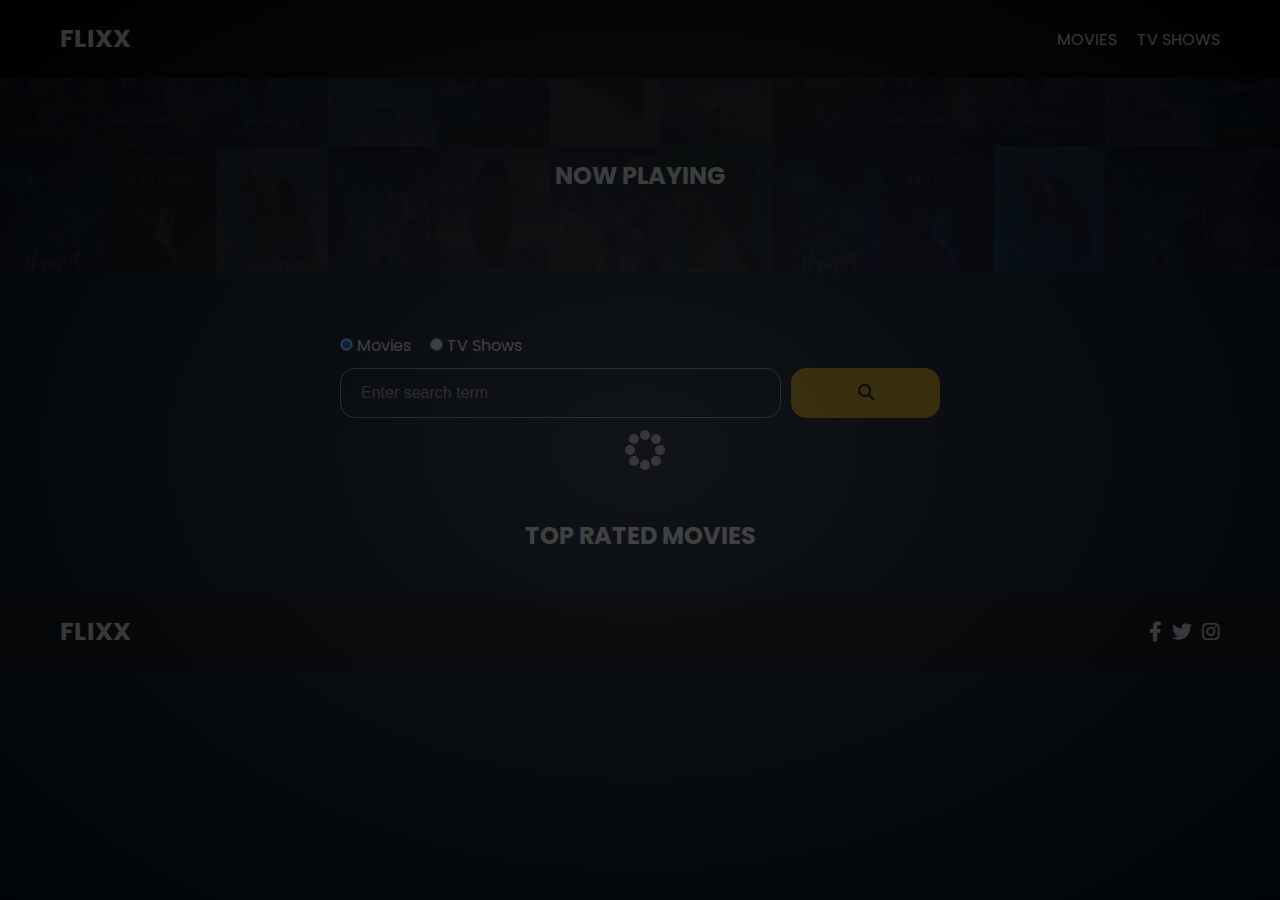
<file: index.html>
<!DOCTYPE html>
<html lang="en">
  <head>
    <meta charset="UTF-8" />
    <meta http-equiv="X-UA-Compatible" content="IE=edge" />
    <meta name="viewport" content="width=device-width, initial-scale=1.0" />
    <link rel="preconnect" href="https://fonts.googleapis.com" />
    <link rel="preconnect" href="https://fonts.gstatic.com" crossorigin />
    <link
      href="https://fonts.googleapis.com/css2?family=Poppins:wght@300;400;700&display=swap"
      rel="stylesheet"
    />
    <link rel="stylesheet" href="lib/swiper.css" />
    <link rel="stylesheet" href="lib/fontawesome.css" />
    <link rel="stylesheet" href="css/style.css" />
    <link rel="stylesheet" href="css/spinner.css" />
    <script src="lib/swiper.js"></script>
    <script src="js/script.js" defer></script>
    <title>Flixx</title>
  </head>
  <body>
    <header class="main-header">
      <div class="container">
        <div class="logo"><a href="/">FLIXX</a></div>
        <nav>
          <ul>
            <li>
              <a class="nav-link" href="/">Movies</a>
            </li>
            <li>
              <a class="nav-link" href="/shows.html">TV Shows</a>
            </li>
          </ul>
        </nav>
      </div>
    </header>

    <!-- Now Playing Section -->
    <section class="now-playing">
      <h2>Now Playing</h2>
      <div class="swiper">
        <div class="swiper-wrapper"></div>
      </div>
    </section>

    <!-- Search Movies -->
    <section class="search">
      <div class="container">
        <div id="alert"></div>
        <form action="/search.html" class="search-form">
          <!-- movies and shows radio box -->
          <div class="search-radio">
            <input type="radio" id="movie" name="type" value="movie" checked />
            <label for="movie">Movies</label>
            <input type="radio" id="tv" name="type" value="tv" />
            <label for="tv">TV Shows</label>
          </div>
          <div class="search-flex">
            <input
              type="text"
              name="search-term"
              id="search-term"
              placeholder="Enter search term"
            />
            <button class="btn" type="submit">
              <i class="fas fa-search"></i>
            </button>
          </div>
        </form>
      </div>
    </section>

    <!-- Top Rated Movies -->
    <section class="container">
      <h2>Top Rated Movies</h2>
      <div id="popular-movies" class="grid"></div>
    </section>

    <!-- Footer -->
    <footer class="main-footer">
      <div class="container">
        <div class="logo"><span>FLIXX</span></div>
        <div class="social-links">
          <a href="https://www.facebook.com" target="_blank"
            ><i class="fab fa-facebook-f"></i
          ></a>
          <a href="https://www.twitter.com" target="_blank"
            ><i class="fab fa-twitter"></i
          ></a>
          <a href="https://www.instagram.com" target="_blank"
            ><i class="fab fa-instagram"></i
          ></a>
        </div>
      </div>
    </footer>

    <div class="spinner"></div>
  </body>
</html>
</file>
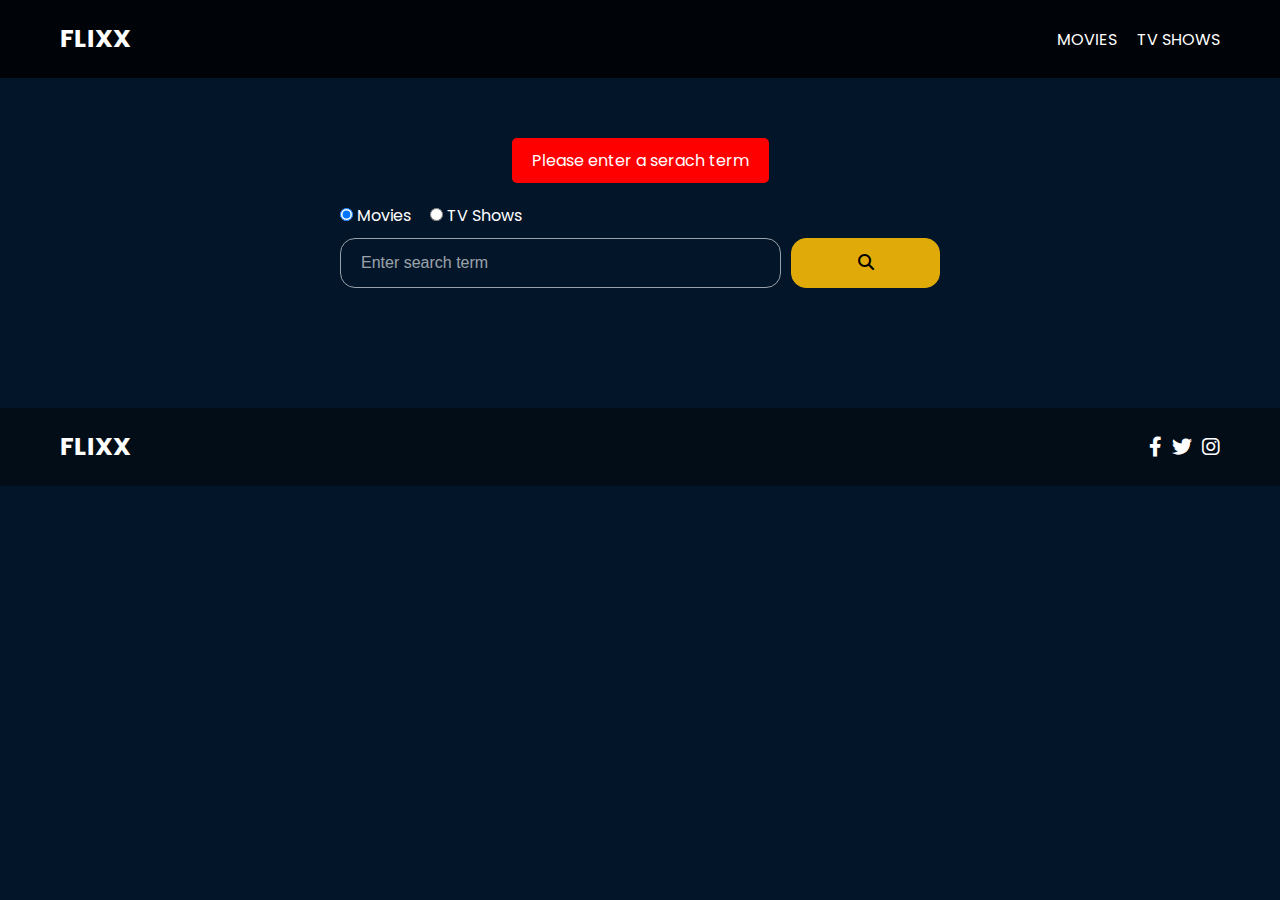
<file: search.html>
<!DOCTYPE html>
<html lang="en">
  <head>
    <meta charset="UTF-8" />
    <meta http-equiv="X-UA-Compatible" content="IE=edge" />
    <meta name="viewport" content="width=device-width, initial-scale=1.0" />
    <link rel="preconnect" href="https://fonts.googleapis.com" />
    <link rel="preconnect" href="https://fonts.gstatic.com" crossorigin />
    <link
      href="https://fonts.googleapis.com/css2?family=Poppins:wght@300;400;700&display=swap"
      rel="stylesheet"
    />
    <link rel="stylesheet" href="lib/fontawesome.css" />
    <link rel="stylesheet" href="css/style.css" />
    <link rel="stylesheet" href="css/spinner.css" />
    <script src="js/script.js" defer></script>
    <title>Flixx | Search Movies & Shows</title>
  </head>
  <body>
    <header class="main-header">
      <div class="container">
        <div class="logo"><a href="/">FLIXX</a></div>
        <nav>
          <ul>
            <li>
              <a class="nav-link" href="/">Movies</a>
            </li>
            <li>
              <a class="nav-link" href="/shows.html">TV Shows</a>
            </li>
          </ul>
        </nav>
      </div>
    </header>

    <!-- Search Movies -->
    <section class="search">
      <div class="container">
        <div id="alert"></div>
        <form action="/search.html" class="search-form">
          <div class="search-radio">
            <input type="radio" id="movie" name="type" value="movie" checked />
            <label for="movie">Movies</label>
            <input type="radio" id="tv" name="type" value="tv" />
            <label for="tv">TV Shows</label>
          </div>
          <div class="search-flex">
            <input
              type="text"
              name="search-term"
              id="search-term"
              placeholder="Enter search term"
            />
            <button class="btn" type="submit">
              <i class="fas fa-search"></i>
            </button>
          </div>
        </form>
      </div>
    </section>

    <!-- Search Results -->
    <section id="search-results-wrapper" class="container">
      <heading id="search-results-heading"></heading>
      <div id="search-results" class="grid"></div>
      <div id="pagination"></div>
    </section>

    <!-- Footer -->
    <footer class="main-footer">
      <div class="container">
        <div class="logo"><span>FLIXX</span></div>
        <div class="social-links">
          <a href="https://www.facebook.com" target="_blank"
            ><i class="fab fa-facebook-f"></i
          ></a>
          <a href="https://www.twitter.com" target="_blank"
            ><i class="fab fa-twitter"></i
          ></a>
          <a href="https://www.instagram.com" target="_blank"
            ><i class="fab fa-instagram"></i
          ></a>
        </div>
      </div>
    </footer>

    <div class="spinner"></div>
  </body>
</html>
</file>
<file: css/style.css>
*,
*::before,
*::after {
  box-sizing: border-box;
  padding: 0;
  margin: 0;
}

:root {
  --color-primary: #021529;
  --color-secondary: #E0AB09;
}

body {
  font-family: 'Poppins', sans-serif;
  font-size: 16px;
  background: var(--color-primary);
  color: #fff;
  overflow-x: hidden;
}

a {
  color: #fff;
  text-decoration: none;
}

ul {
  list-style: none;
}

.text-primary {
  color: var(--color-secondary);
}

.text-secondary {
  color: var(--color-secondary);
}

.active {
  color: var(--color-secondary);
  font-weight: 700;
}

.back {
  margin-top: 30px;
}

.btn {
  display: inline-block;
  padding: 0.5rem 1rem;
  border: 1px solid var(--color-secondary);
  border-radius: 15px;
  color: #fff;
  cursor: pointer;
  background: transparent;
  transition: all 0.3s ease-in-out;
}

.btn:hover {
  background: var(--color-secondary);
  color: #000;
}

.btn:disabled {
  border-color: #ccc;
  cursor: not-allowed;
}

.btn:disabled:hover {
  background: transparent;
  color: #fff;
}

.container {
  max-width: 1200px;
  width: 100%;
  margin: 0 auto;
  padding: 0 20px;
}

.main-header .container {
  display: flex;
  justify-content: space-between;
  align-items: center;
  padding: 0 20px;
}

.main-header {
  padding: 20px 0;
  background: rgba(0, 0, 0, 0.8);
}

.main-header .logo {
  color: #fff;
  font-size: 25px;
  font-weight: 700;
  text-transform: uppercase;
}

.main-header ul {
  display: flex;
}

.main-header ul li {
  margin-left: 20px;
}

.main-header ul li a {
  font-size: 16px;
  text-transform: uppercase;
}

.main-header ul li a:hover {
  color: var(--color-secondary);
}

/* Grid */
.grid {
  display: grid;
  grid-template-columns: repeat(auto-fit, minmax(250px, 1fr));
  grid-gap: 20px;
}

/* Card */
.card {
  background: #04376b;
  padding: 5px;
  border-radius: 30px;
}

.card img {
  width: 100%;
  border-radius: 30px;
}

.card-body {
  padding: 10px;
  font-size: 20px;
}

.card:hover {
  transform: scale(1.05);
  transition: all 0.5s ease-in-out;
  background: #0a4b8f;
}

.text-muted {
  font-size: 12px;
}

/* Footer */
.main-footer {
  background: #020d18;
  padding: 20px 0;
  margin-top: 20px;
}

.main-footer .container {
  display: flex;
  justify-content: space-between;
  align-items: center;
}

.main-footer .container .logo {
  color: #fff;
  font-size: 25px;
  font-weight: 700;
  text-transform: uppercase;
}

.main-footer .container .social-links {
  display: flex;
  font-size: 20px;
}

.main-footer .container .social-links a {
  margin-left: 10px;
  color: #fff;
}

.main-footer .container .social-links a:hover {
  color: var(--color-secondary);
}

/* Section: Now Playing */

section.now-playing {
  padding: 60px;
  background: url(../images/showcase-bg.jpg) no-repeat center center/cover;
}

section h2 {
  margin: 20px 0;
  text-align: center;
  text-transform: uppercase;
}

/* Slider */
.swiper {
  width: 100%;
  height: 50%;
  border-radius: 30px 30px 0 0;
}

.swiper-slide {
  text-align: center;
  font-size: 18px;
  background: var(--color-primary);
  display: flex;
  flex-direction: column;
  justify-content: center;
  align-items: center;
  border-radius: 30px;
}

.swiper-slide img {
  display: block;
  width: 100%;
  height: 100%;
  object-fit: cover;
  border-radius: 30px 30px 0 0;
}

.swiper-rating {
  padding: 10px;
}

/* Movie Details */
.details-top {
  display: flex;
  justify-content: space-between;
  align-items: center;
  margin: 50px 0 30px;
}

.details-top img {
  width: 400px;
  height: 100%;
  margin-right: 60px;
  object-fit: cover;
}

.details-top p {
  margin: 20px 0;
}

.details-top .btn {
  margin-top: 20px;
}

.details-bottom li {
  margin: 15px 0;
  padding-bottom: 8px;
  border-bottom: 1px solid #fff;
  border-color: rgba(255, 255, 255, 0.1);
}

/* Search */
.search {
  padding: 60px;
  margin-bottom: 40px;
}

.search .container {
  display: flex;
  justify-content: center;
  align-items: center;
  flex-direction: column;
}

.search .container h2 {
  margin-bottom: 20px;
}

.search .container form {
  width: 100%;
  max-width: 600px;
}

.search-radio label {
  margin-right: 15px;
}

.search-flex {
  display: flex;
  justify-content: space-between;
  align-items: center;
  margin-top: 10px;
}

.search .container form input[type='text'] {
  flex: 6;
  font-size: 16px;
  width: 100%;
  height: 50px;
  padding: 10px 20px;
  margin-right: 10px;
  border: 1px solid #fff;
  border-radius: 15px;
  background: transparent;
  color: #fff;
  opacity: 0.6;
}

.search .container form input[type='text']::placeholder {
  color: #fff;
}

.search .container form input[type='text']:focus {
  outline: none;
}

.search .container form button {
  flex: 1;
  display: block;
  font-size: 16px;
  width: 100%;
  padding: 10px 40px;
  border-radius: 15px;
  height: 50px;
  cursor: pointer;
  background: var(--color-secondary);
  color: #000;
}

.search .container form button:hover {
  background: transparent;
  color: #fff;
}

.pagination {
  margin-top: 20px;
}

.page-counter {
  margin-top: 10px;
}

/* Alert */
.alert {
  padding: 10px 20px;
  margin-bottom: 20px;
  border-radius: 5px;
}

.success {
  background: green;
}

.error {
  background: red;
}
</file>
<file: css/spinner.css>
/* Spinner From: https://codepen.io/tbrownvisuals/pen/edGYvx */
.spinner {
  position: fixed;
  z-index: 999;
  height: 2em;
  width: 2em;
  overflow: show;
  margin: auto;
  top: 0;
  left: 0;
  bottom: 0;
  right: 0;
  display: none;
}

.show {
  display: block;
}

/* Transparent Overlay */
.spinner:before {
  content: '';
  display: block;
  position: fixed;
  top: 0;
  left: 0;
  width: 100%;
  height: 100%;
  background: radial-gradient(rgba(20, 20, 20, 0.8), rgba(0, 0, 0, 0.8));

  background: -webkit-radial-gradient(
    rgba(20, 20, 20, 0.8),
    rgba(0, 0, 0, 0.8)
  );
}

/* :not(:required) hides these rules from IE9 and below */
.spinner:not(:required) {
  /* hide "loading..." text */
  font: 0/0 a;
  color: transparent;
  text-shadow: none;
  background-color: transparent;
  border: 0;
}

.spinner:not(:required):after {
  content: '';
  display: block;
  font-size: 10px;
  width: 1em;
  height: 1em;
  margin-top: -0.5em;
  -webkit-animation: spinner 150ms infinite linear;
  -moz-animation: spinner 150ms infinite linear;
  -ms-animation: spinner 150ms infinite linear;
  -o-animation: spinner 150ms infinite linear;
  animation: spinner 150ms infinite linear;
  border-radius: 0.5em;
  -webkit-box-shadow: rgba(255, 255, 255, 0.75) 1.5em 0 0 0,
    rgba(255, 255, 255, 0.75) 1.1em 1.1em 0 0,
    rgba(255, 255, 255, 0.75) 0 1.5em 0 0,
    rgba(255, 255, 255, 0.75) -1.1em 1.1em 0 0,
    rgba(255, 255, 255, 0.75) -1.5em 0 0 0,
    rgba(255, 255, 255, 0.75) -1.1em -1.1em 0 0,
    rgba(255, 255, 255, 0.75) 0 -1.5em 0 0,
    rgba(255, 255, 255, 0.75) 1.1em -1.1em 0 0;
  box-shadow: rgba(255, 255, 255, 0.75) 1.5em 0 0 0,
    rgba(255, 255, 255, 0.75) 1.1em 1.1em 0 0,
    rgba(255, 255, 255, 0.75) 0 1.5em 0 0,
    rgba(255, 255, 255, 0.75) -1.1em 1.1em 0 0,
    rgba(255, 255, 255, 0.75) -1.5em 0 0 0,
    rgba(255, 255, 255, 0.75) -1.1em -1.1em 0 0,
    rgba(255, 255, 255, 0.75) 0 -1.5em 0 0,
    rgba(255, 255, 255, 0.75) 1.1em -1.1em 0 0;
}

/* Animation */

@-webkit-keyframes spinner {
  0% {
    -webkit-transform: rotate(0deg);
    -moz-transform: rotate(0deg);
    -ms-transform: rotate(0deg);
    -o-transform: rotate(0deg);
    transform: rotate(0deg);
  }
  100% {
    -webkit-transform: rotate(360deg);
    -moz-transform: rotate(360deg);
    -ms-transform: rotate(360deg);
    -o-transform: rotate(360deg);
    transform: rotate(360deg);
  }
}
@-moz-keyframes spinner {
  0% {
    -webkit-transform: rotate(0deg);
    -moz-transform: rotate(0deg);
    -ms-transform: rotate(0deg);
    -o-transform: rotate(0deg);
    transform: rotate(0deg);
  }
  100% {
    -webkit-transform: rotate(360deg);
    -moz-transform: rotate(360deg);
    -ms-transform: rotate(360deg);
    -o-transform: rotate(360deg);
    transform: rotate(360deg);
  }
}
@-o-keyframes spinner {
  0% {
    -webkit-transform: rotate(0deg);
    -moz-transform: rotate(0deg);
    -ms-transform: rotate(0deg);
    -o-transform: rotate(0deg);
    transform: rotate(0deg);
  }
  100% {
    -webkit-transform: rotate(360deg);
    -moz-transform: rotate(360deg);
    -ms-transform: rotate(360deg);
    -o-transform: rotate(360deg);
    transform: rotate(360deg);
  }
}
@keyframes spinner {
  0% {
    -webkit-transform: rotate(0deg);
    -moz-transform: rotate(0deg);
    -ms-transform: rotate(0deg);
    -o-transform: rotate(0deg);
    transform: rotate(0deg);
  }
  100% {
    -webkit-transform: rotate(360deg);
    -moz-transform: rotate(360deg);
    -ms-transform: rotate(360deg);
    -o-transform: rotate(360deg);
    transform: rotate(360deg);
  }
}
</file>
